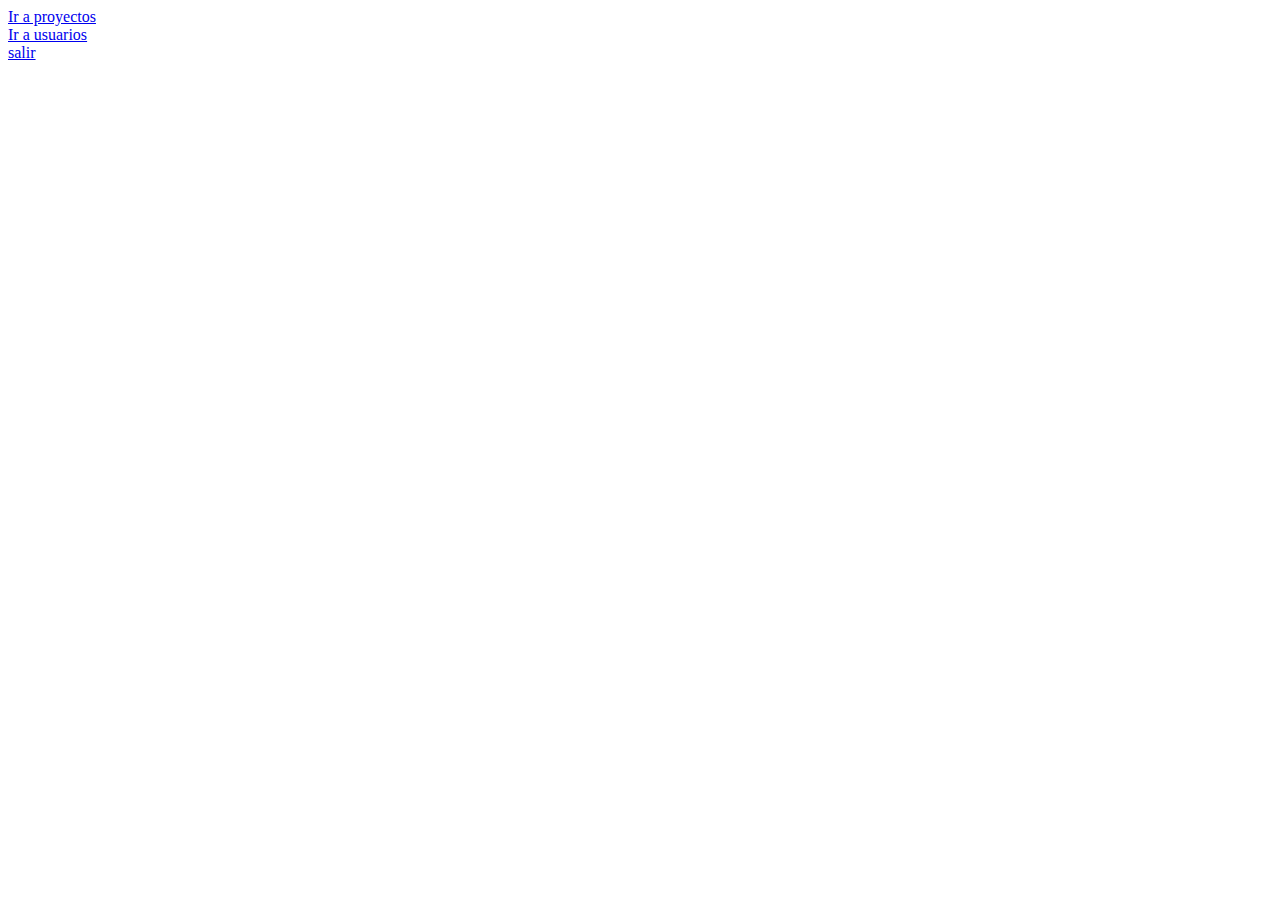
<file: template/main.html>
<!DOCTYPE html>
<!--
To change this license header, choose License Headers in Project Properties.
To change this template file, choose Tools | Templates
and open the template in the editor.
-->
<html>
    <head>
        <title>P&aacute;gina principal</title>
        <meta charset="UTF-8">
        <meta name="viewport" content="width=device-width, initial-scale=1.0">
    </head>
    <body>
        <div><a href="proyectos.php">Ir a proyectos</a></div>
        <div><a href="usuarios.php">Ir a usuarios</a></div>
        <div><a href="logout.php">salir</a></div>
    </body>
</html>
</file>
